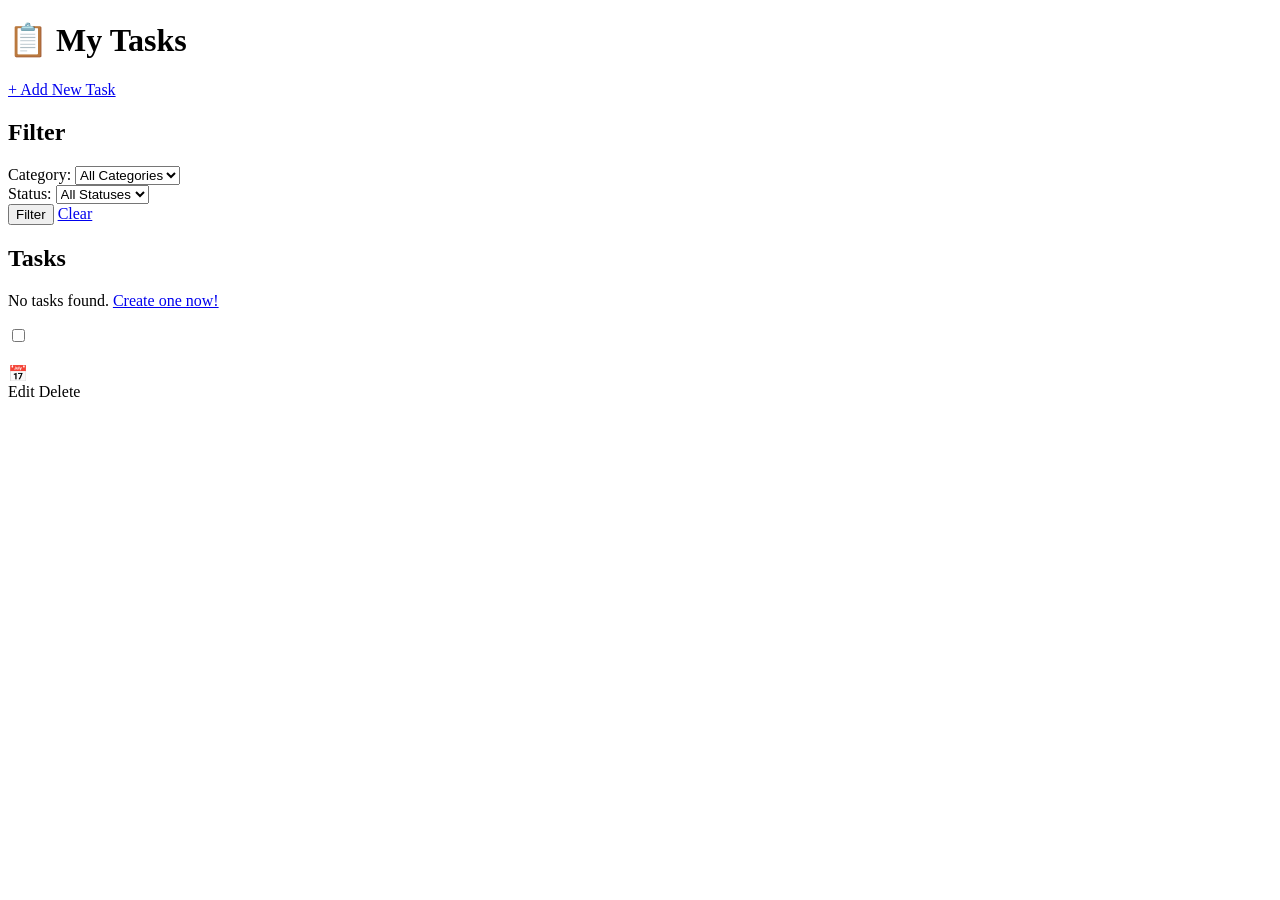
<file: category/src/main/resources/templates/index.html>
<!DOCTYPE html>
<html xmlns:th="http://www.thymeleaf.org" lang="en">
<head>
    <meta charset="UTF-8">
    <meta name="viewport" content="width=device-width, initial-scale=1.0">
    <title>To-Do List Application</title>
    <link rel="stylesheet" th:href="@{/css/style.css}">
</head>
<body>
    <div class="container">
        <header class="header">
            <h1>📋 My Tasks</h1>
            <a href="/add" class="btn btn-primary">+ Add New Task</a>
        </header>

        <div class="filter-section">
            <h2>Filter</h2>
            <form method="get" action="/" class="filter-form">
                <div class="filter-group">
                    <label for="categoryFilter">Category:</label>
                    <select id="categoryFilter" name="category">
                        <option value="">All Categories</option>
                        <option value="WORK" th:selected="${selectedCategory == 'WORK'}">Work</option>
                        <option value="STUDY" th:selected="${selectedCategory == 'STUDY'}">Study</option>
                        <option value="PERSONAL" th:selected="${selectedCategory == 'PERSONAL'}">Personal</option>
                    </select>
                </div>
                <div class="filter-group">
                    <label for="statusFilter">Status:</label>
                    <select id="statusFilter" name="status">
                        <option value="">All Statuses</option>
                        <option value="PENDING" th:selected="${selectedStatus == 'PENDING'}">Pending</option>
                        <option value="DONE" th:selected="${selectedStatus == 'DONE'}">Done</option>
                    </select>
                </div>
                <button type="submit" class="btn btn-secondary">Filter</button>
                <a href="/" class="btn btn-light">Clear</a>
            </form>
        </div>

        <div class="tasks-section">
            <h2>Tasks</h2>
            <div th:if="${#lists.isEmpty(tasks)}" class="empty-state">
                <p>No tasks found. <a href="/add">Create one now!</a></p>
            </div>
            
            <div th:unless="${#lists.isEmpty(tasks)}" class="tasks-container">
                <div th:each="task : ${tasks}" class="task-card" th:classappend="${task.status == 'DONE' ? 'completed' : ''}">
                    <div class="task-header">
                        <form th:action="@{/toggle-status/{id}(id=${task.id})}" method="post" class="toggle-form">
                            <input type="hidden" name="category" th:value="${selectedCategory}">
                            <input type="checkbox" class="task-checkbox" 
                                   th:checked="${task.status == 'DONE'}" 
                                   onchange="this.form.submit()">
                        </form>
                        <div class="task-title-section">
                            <h3 th:text="${task.title}" class="task-title"></h3>
                            <span class="category-badge" 
                                  th:classappend="${'category-' + task.category.name().toLowerCase()}"
                                  th:text="${task.category.label}"></span>
                        </div>
                    </div>
                    
                    <p th:if="${task.description}" th:text="${task.description}" class="task-description"></p>
                    
                    <div class="task-meta">
                        <span th:if="${task.deadline}" class="deadline">
                            📅 <th:block th:text="${#temporals.format(task.deadline, 'dd/MM/yyyy')}"></th:block>
                        </span>
                        <span class="status-badge" 
                              th:classappend="${task.status == 'DONE' ? 'status-done' : 'status-pending'}"
                              th:text="${task.status}"></span>
                    </div>
                    
                    <div class="task-actions">
                        <a th:href="@{/edit/{id}(id=${task.id})}" class="btn btn-sm btn-edit">Edit</a>
                        <a th:href="@{/delete/{id}(id=${task.id})}" class="btn btn-sm btn-delete" onclick="return confirm('Are you sure?')">Delete</a>
                    </div>
                </div>
            </div>
        </div>
    </div>
</body>
</html>
</file>
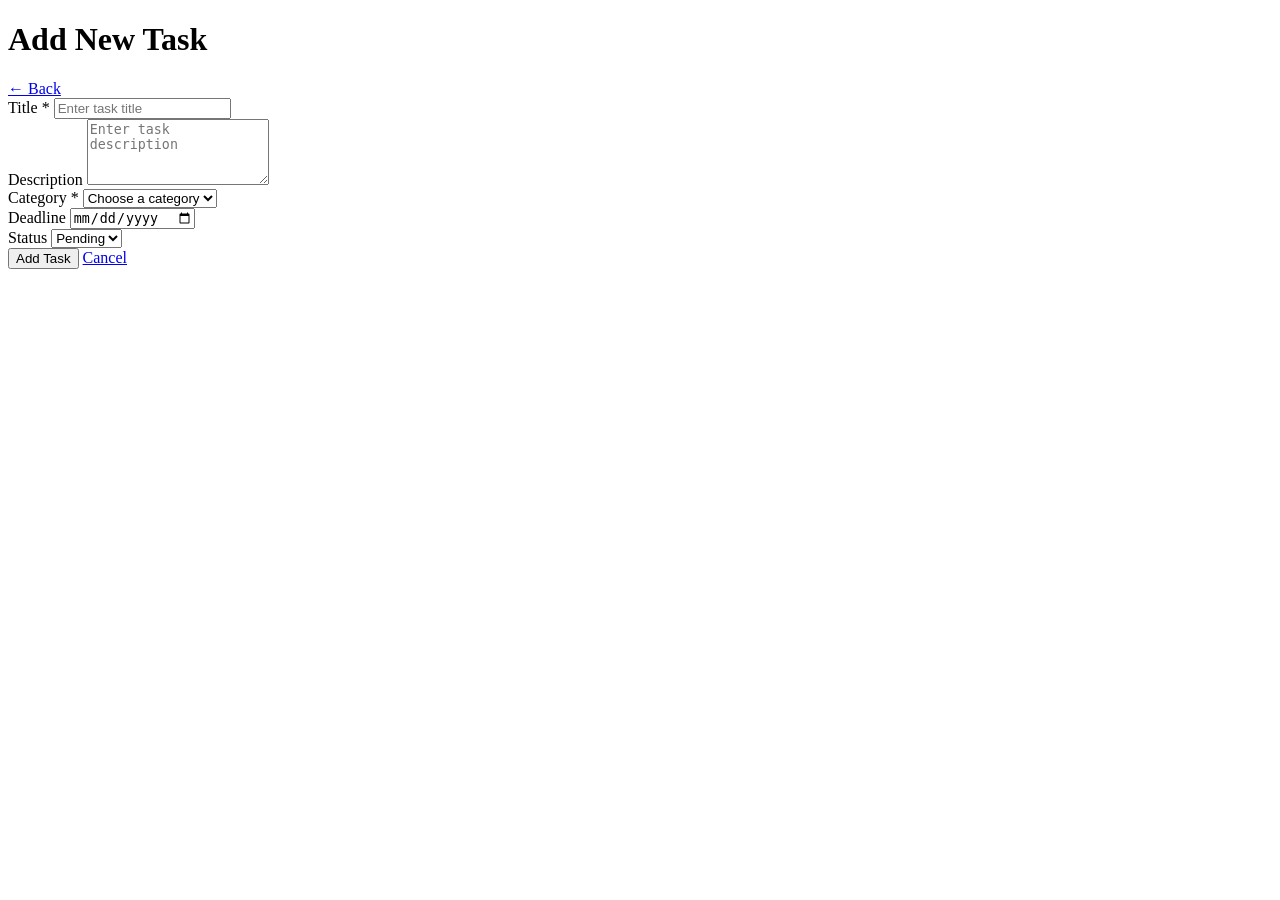
<file: category/src/main/resources/templates/add-task.html>
<!DOCTYPE html>
<html xmlns:th="http://www.thymeleaf.org" lang="en">
<head>
    <meta charset="UTF-8">
    <meta name="viewport" content="width=device-width, initial-scale=1.0">
    <title>Add New Task</title>
    <link rel="stylesheet" th:href="@{/css/style.css}">
</head>
<body>
    <div class="container">
        <header class="header">
            <h1>Add New Task</h1>
            <a href="/" class="btn btn-light">← Back</a>
        </header>

        <div class="form-section">
            <form th:action="@{/add}" method="post" th:object="${task}">
                <div class="form-group">
                    <label for="title">Title <span class="required">*</span></label>
                    <input type="text" id="title" name="title" th:field="*{title}" 
                           required placeholder="Enter task title" class="form-input">
                </div>

                <div class="form-group">
                    <label for="description">Description</label>
                    <textarea id="description" name="description" th:field="*{description}" 
                              placeholder="Enter task description" class="form-textarea" rows="4"></textarea>
                </div>

                <div class="form-row">
                    <div class="form-group">
                        <label for="category">Category <span class="required">*</span></label>
                        <select id="category" name="category" th:field="*{category}" required class="form-select">
                            <option value="">Choose a category</option>
                            <option th:each="cat : ${categories}" th:value="${cat.name()}" th:text="${cat.label}"></option>
                        </select>
                    </div>

                    <div class="form-group">
                        <label for="deadline">Deadline</label>
                        <input type="date" id="deadline" name="deadline" th:field="*{deadline}" class="form-input">
                    </div>
                </div>

                <div class="form-group">
                    <label for="status">Status</label>
                    <select id="status" name="status" th:field="*{status}" class="form-select">
                        <option value="PENDING">Pending</option>
                        <option value="DONE">Done</option>
                    </select>
                </div>

                <div class="form-actions">
                    <button type="submit" class="btn btn-primary">Add Task</button>
                    <a href="/" class="btn btn-secondary">Cancel</a>
                </div>
            </form>
        </div>
    </div>
</body>
</html>
</file>
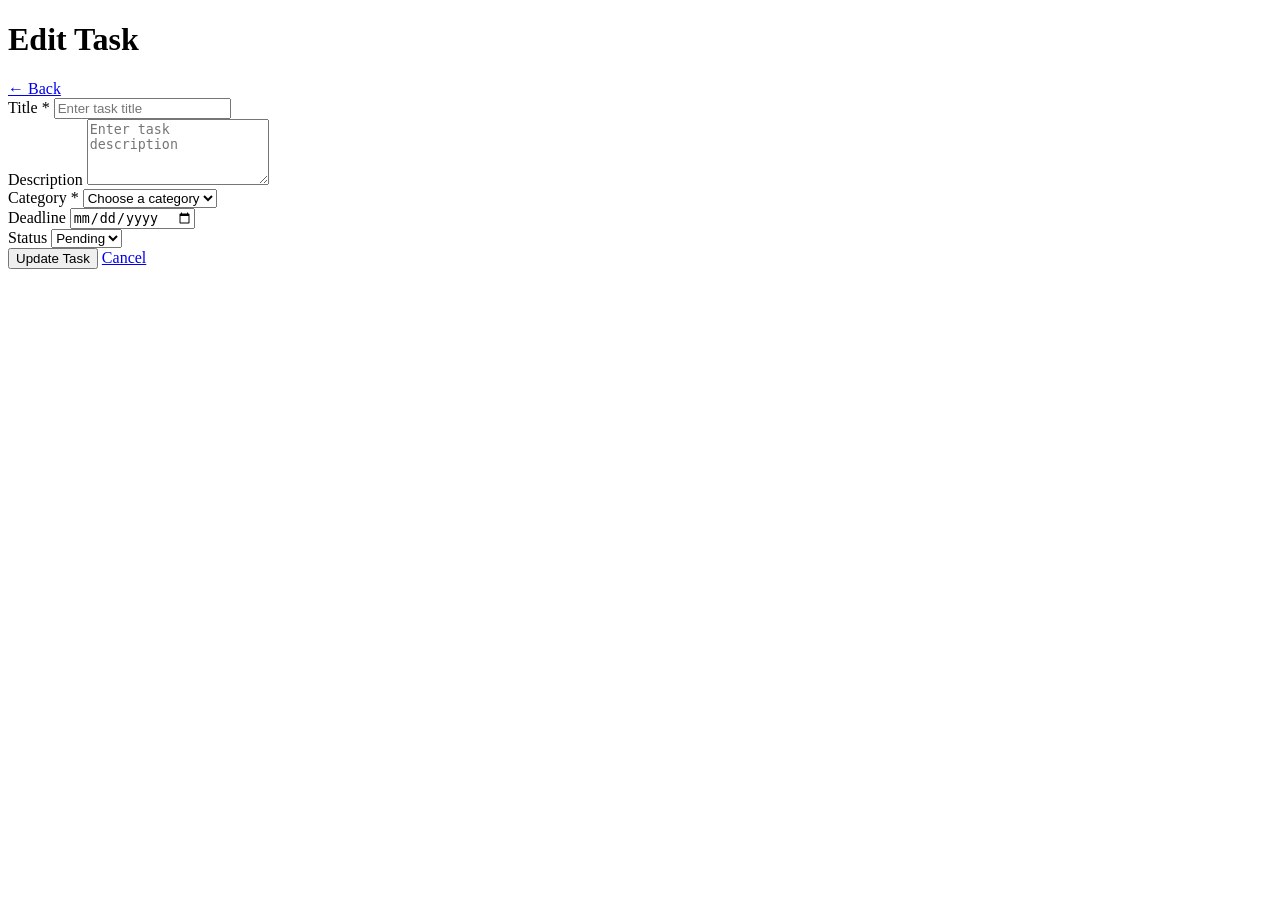
<file: category/src/main/resources/templates/edit-task.html>
<!DOCTYPE html>
<html xmlns:th="http://www.thymeleaf.org" lang="en">
<head>
    <meta charset="UTF-8">
    <meta name="viewport" content="width=device-width, initial-scale=1.0">
    <title>Edit Task</title>
    <link rel="stylesheet" th:href="@{/css/style.css}">
</head>
<body>
    <div class="container">
        <header class="header">
            <h1>Edit Task</h1>
            <a href="/" class="btn btn-light">← Back</a>
        </header>

        <div class="form-section">
            <form th:action="@{/edit/{id}(id=${task.id})}" method="post" th:object="${task}">
                <div class="form-group">
                    <label for="title">Title <span class="required">*</span></label>
                    <input type="text" id="title" name="title" th:field="*{title}" 
                           required placeholder="Enter task title" class="form-input">
                </div>

                <div class="form-group">
                    <label for="description">Description</label>
                    <textarea id="description" name="description" th:field="*{description}" 
                              placeholder="Enter task description" class="form-textarea" rows="4"></textarea>
                </div>

                <div class="form-row">
                    <div class="form-group">
                        <label for="category">Category <span class="required">*</span></label>
                        <select id="category" name="category" th:field="*{category}" required class="form-select">
                            <option value="">Choose a category</option>
                            <option th:each="cat : ${categories}" th:value="${cat.name()}" th:text="${cat.label}"></option>
                        </select>
                    </div>

                    <div class="form-group">
                        <label for="deadline">Deadline</label>
                        <input type="date" id="deadline" name="deadline" th:field="*{deadline}" class="form-input">
                    </div>
                </div>

                <div class="form-group">
                    <label for="status">Status</label>
                    <select id="status" name="status" th:field="*{status}" class="form-select">
                        <option value="PENDING">Pending</option>
                        <option value="DONE">Done</option>
                    </select>
                </div>

                <div class="form-actions">
                    <button type="submit" class="btn btn-primary">Update Task</button>
                    <a href="/" class="btn btn-secondary">Cancel</a>
                </div>
            </form>
        </div>
    </div>
</body>
</html>
</file>
